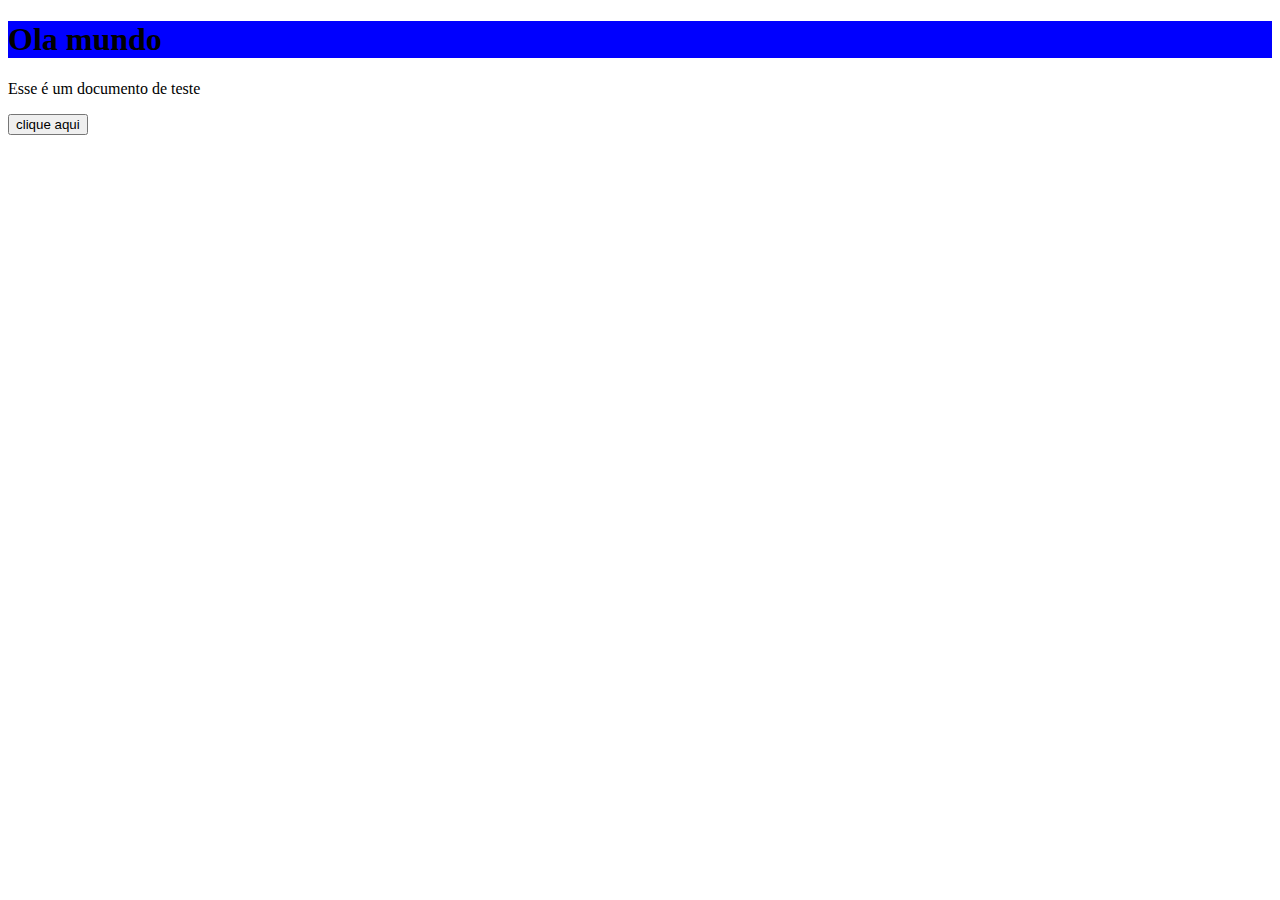
<file: aula1.html>
<!DOCTYPE html>
<html lang="pt-br">
<head>
    <meta charset="UTF-8">
    <meta name="viewport" content="width=device-width, initial-scale=1.0">
    <title>Aula 1</title>
    <link rel="stylesheet" href="aula1.css">
</head>
<body>
    <h1 class="texto">Ola mundo</h1>
    
    <p>Esse é um documento de teste</p>
    
<button type="button">clique aqui</button>
</body>
</html>
</file>
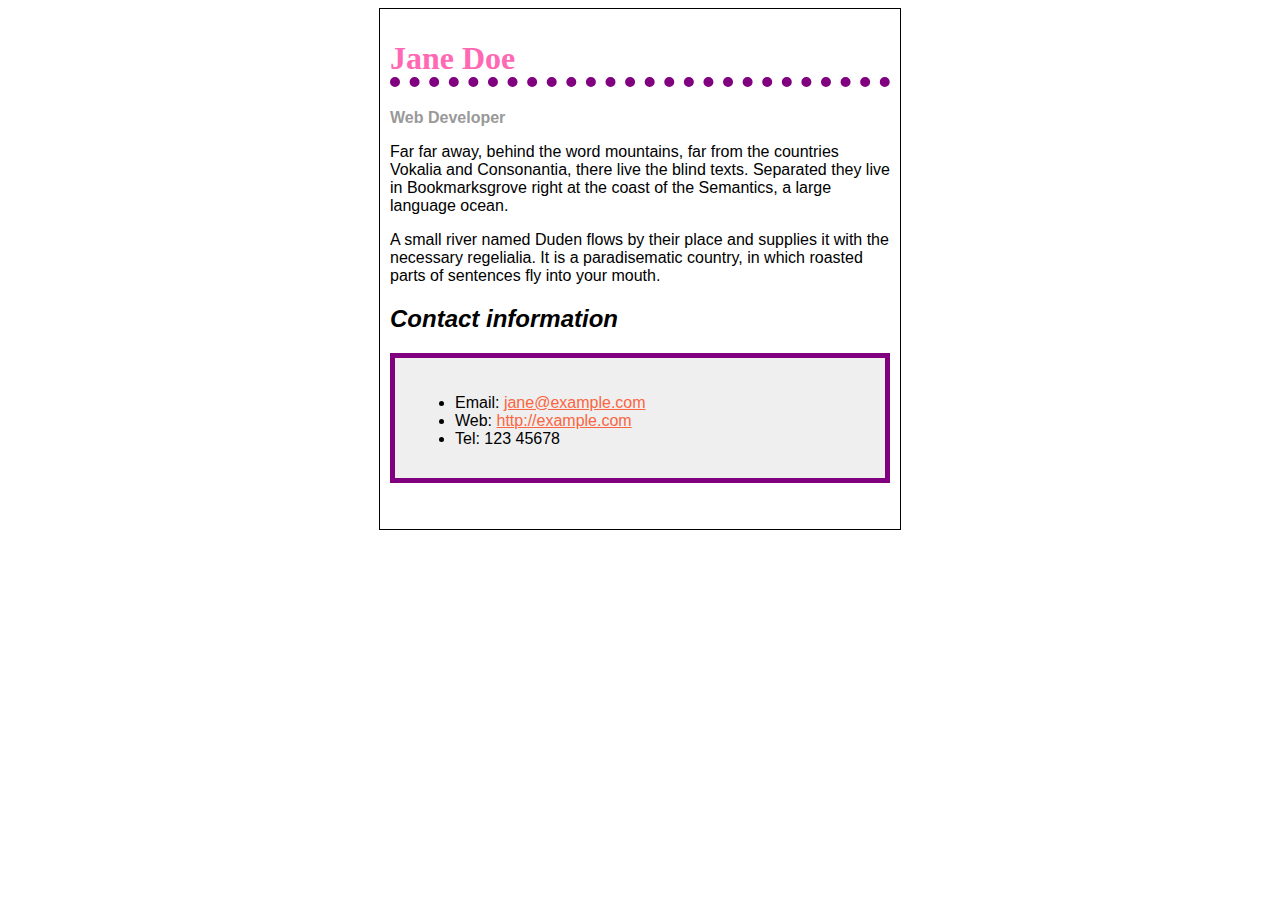
<file: exer1.html>
<!DOCTYPE html>
<html lang="pt-br">
<head>
    <meta charset="UTF-8">
    <meta name="viewport" content="width=device-width, initial-scale=1.0">
    <title>Document</title>
    <link rel="stylesheet" href="exer1.css">
</head>
<body>
  <div id="container1">
    <h1>Jane Doe</h1>
    
    <div class="job-title">Web Developer</div>
    <p>Far far away, behind the word mountains, far from the countries Vokalia and Consonantia, there live the blind texts. Separated they live in Bookmarksgrove right at the coast of the Semantics, a large language ocean.</p>
    
    <p>A small river named Duden flows by their place and supplies it with the necessary regelialia. It is a paradisematic country, in which roasted parts of sentences fly into your mouth. </p>
    
    <h2> <i>Contact information</i></h2>

    <div id="container2">
      <ul>
        <li>Email: <a href="mailto:jane@example.com">jane@example.com</a></li>
        <li>Web: <a href="http://example.com">http://example.com</a></li>
        <li>Tel: 123 45678</li>
      </ul>
    </div>
    
  </div>
  
</body>
</html>
</file>
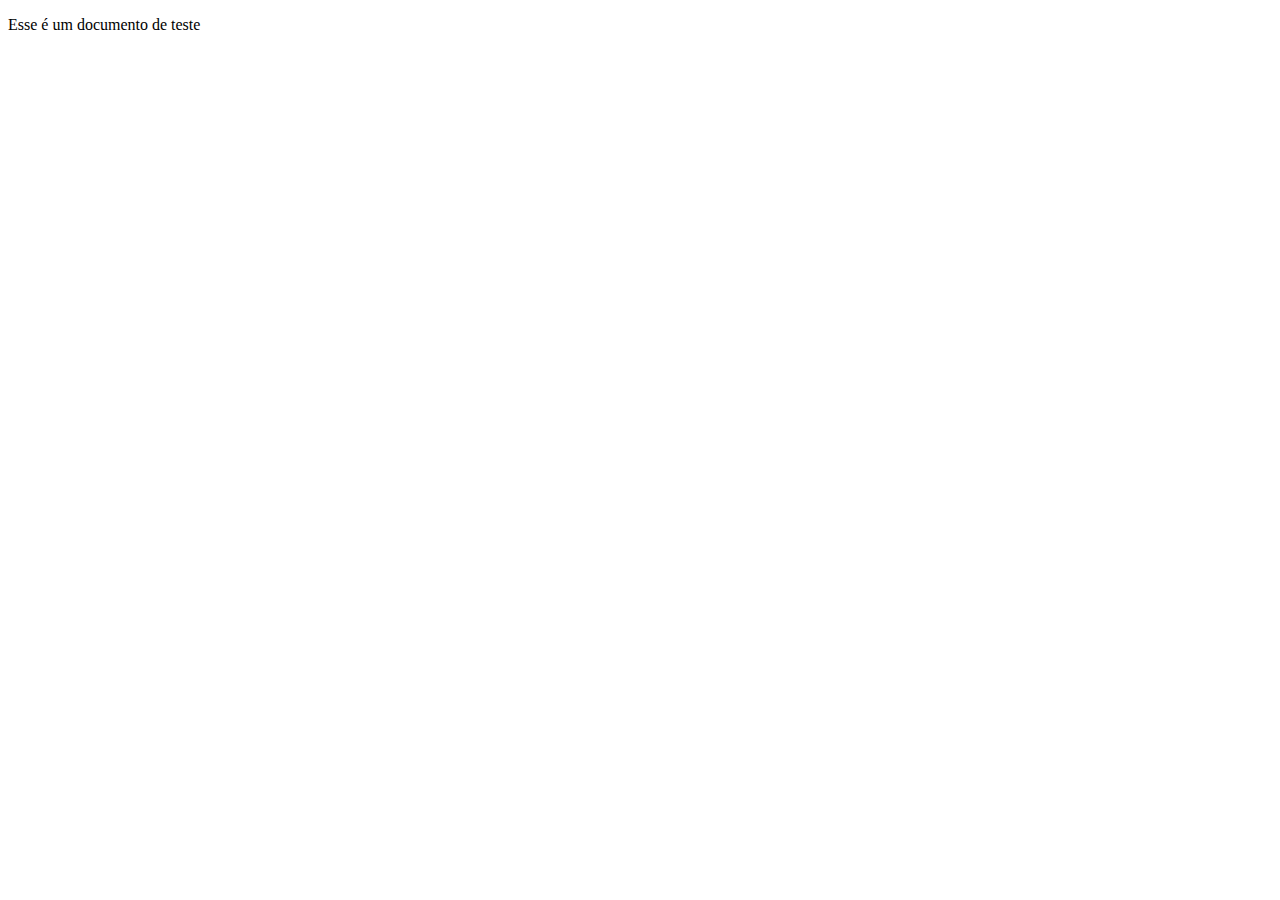
<file: exercicio2.html>
<!DOCTYPE html>
<html lang="en">
<head>
    <meta charset="UTF-8">
    <meta name="viewport" content="width=device-width, initial-scale=1.0">
    <title>Documento de Teste</title>
</head>
<body>
    <p>Esse é um documento de teste</p>
</body>
</html>
</file>
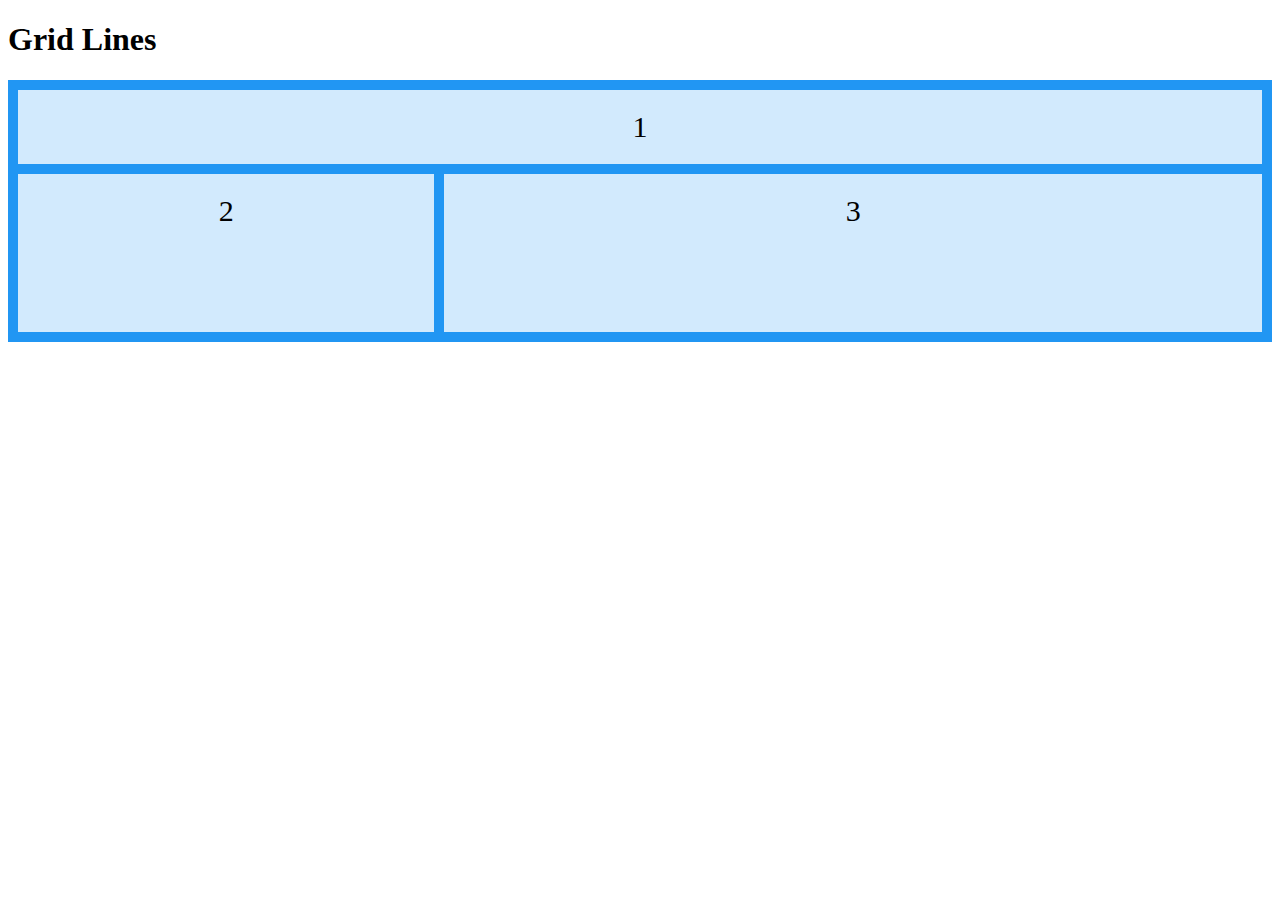
<file: grid.html>
<!DOCTYPE html>
<html lang="en">
<head>
    <meta charset="UTF-8">
    <meta name="viewport" content="width=device-width, initial-scale=1.0">
    <title>Document</title>
    <link rel="stylesheet" href="grid.css">
</head>
<body>
    <h1>Grid Lines</h1>

<div class="grid-container">
  <div class="item1">1</div>
  <div class="item2">2</div>
  <div class="item3">3</div>  
 
</div>

</body>
</html>
</file>
<file: aula1.css>
.texto{
    background-color: blue;
}
</file>
<file: exer1.css>
body {
    font-family: Arial, Helvetica, sans-serif;
  }
  
  h1 {
    color: hotpink;
    font-size: 2em;
    font-family: Georgia, 'Times New Roman', Times, serif;
    border-bottom: 1px solid #375e97;
    border-bottom: 10px;
  border-bottom: 10px dotted purple;
  }
  
  h2 {
    font-size: 1.5em;
  }
  
  .job-title {
    color: #999999;
    font-weight: bold;
  }
  
  a:link, a:visited {
    color: #fb6542;
  }
  
  a:hover {
    text-decoration: none;
    color: green;
  }

#container1 {
  border: solid 1px rgb(0, 0, 0);
	width: 500px;
  height: 500px;  
  margin: auto;
  padding: 10px;
}

#container2 {
  background-color: #efefef;
  border: solid 5px purple;
	width: 450px;
  height: 80px;  
  margin: auto;
  padding: 20px;
}
</file>
<file: grid.css>
.grid-container {
    display: grid;
    grid-template:
    "a"
    "b"
    "c";
    gap: 10px;
    background-color: #2196F3;
    padding: 10px;
  }
  
  .grid-container > div {
    background-color: rgba(255, 255, 255, 0.8);
    text-align: center;
    padding: 20px 0;
    font-size: 30px;
  }
  
  .item1 {
    grid-area: a;
  }
  .item2{
  grid-area: b;
  }

  .item3{
  grid-area: c;
  }

  @media screen and (min-width: 768px){
    .grid-container{
      grid-template:
        "a a a"
        "b c c"
        "b c c";
      grid-template-rows: 1fr 1fr 1fr;
      
    }
}
</file>
